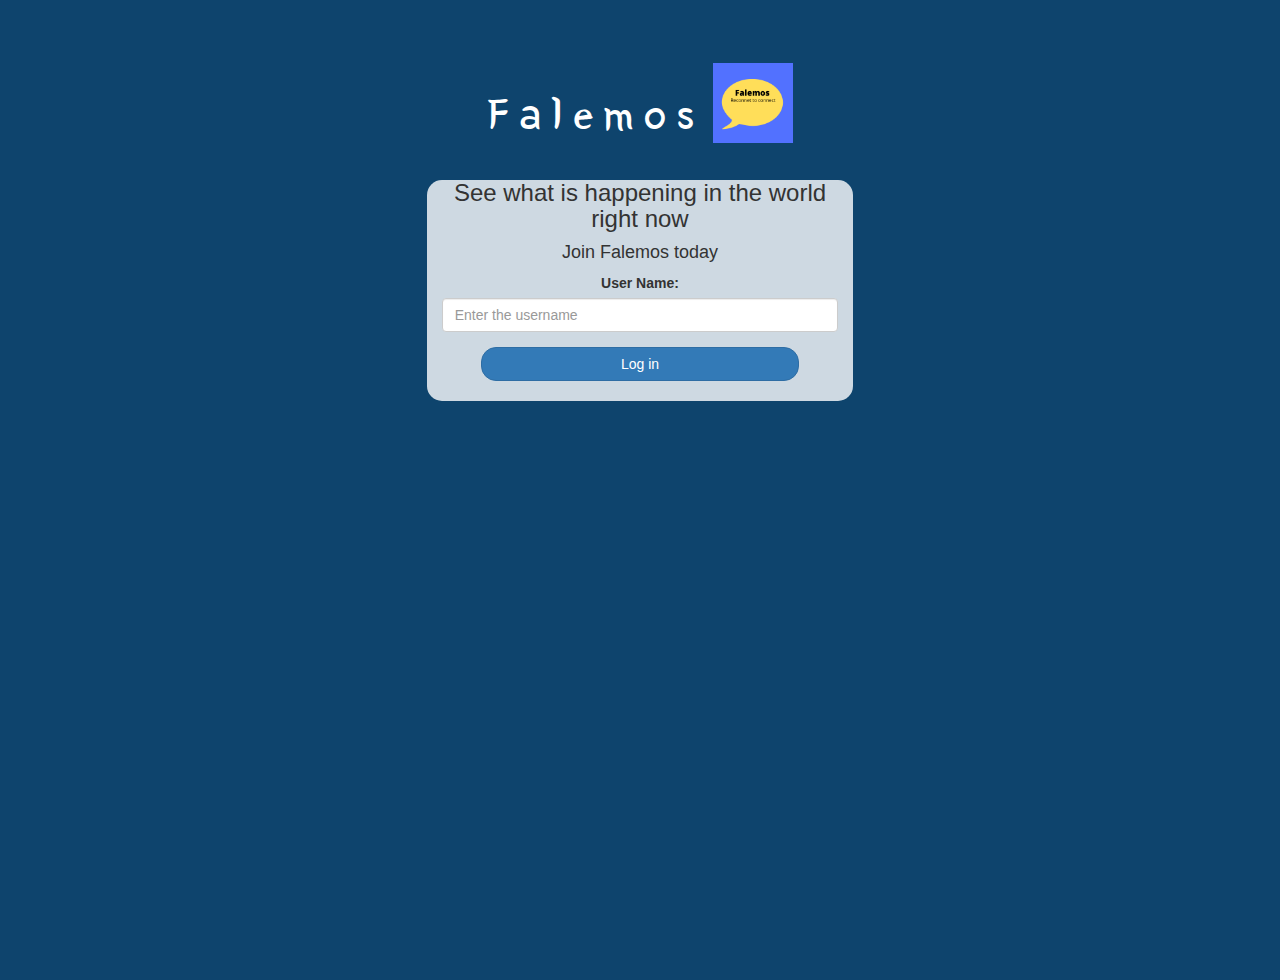
<file: index.html>
<!DOCTYPE html>
<html>
<head>
	<title>Falemos</title>
<link href="https://fonts.googleapis.com/css?family=Yeon+Sung&display=swap" rel="stylesheet"><meta name="viewport" content="width=device-width, initial-scale=1">

<link rel="stylesheet" href="https://maxcdn.bootstrapcdn.com/bootstrap/3.4.0/css/bootstrap.min.css">
<script src="https://ajax.googleapis.com/ajax/libs/jquery/3.4.1/jquery.min.js"></script>
<script src="https://maxcdn.bootstrapcdn.com/bootstrap/3.4.0/js/bootstrap.min.js"></script>

<link rel="stylesheet" type="text/css" href="falemos.css">
<script src="falemos.js"></script>
</head>
<body>
<center>
	<h1 class="header">	
		Falemos	<sup>
	<img src="Falemos.png">
	</sup>
</h1>
	<div class="col-lg-4 col-md-6 col-sm-6 col-xs-11 login_div">
	
		<h3 >See what is happening in the world right now</h3>
		<h4 >Join Falemos today</h4>
		<div class="form-group">
		  <label >User Name:</label>
   <input type="text" class="form-control" id="Username" placeholder="Enter the username">
		</div>
		<button id="login_button" class="btn btn-primary" onclick="Enter()">Log in</button>
		<br><br>
	</div>
</center>
</body>
</html>
</file>
<file: falemos.css>
html, body
{
  height: 100%;
  margin: 0;
}

body
{
background-image: linear-gradient(to right top, #0e446d, #0e446d, #0e446d, #0e446d, #0e446d);
}

.header
{
	color: white;font-family: 'Yeon Sung';font-size: 45px;letter-spacing: 10px;margin-top: 80px;
}
.header img
{
	width: 80px;margin-left: -15px;
}

.login_div
{
	background: rgba(255,255,255,0.8);float: none;border-radius: 15px;
}

.logo
{
	width: 80px;margin-top: 30px;border-radius: 40px;
}

#login_button
{
	width: 80%;border-radius: 15px;
}

.room_name
{
	cursor: pointer;
	font-size: 20px;
}


#logout
{
	font-size: 20px; float: right;
}


#output
{
	padding: 10px; width:80%;background: rgba(255,255,255,0.8);border-radius: 15px;
}

.input_div_room_page
{
	width: 80%;
}

.input_div label
{
	color: white;font-size: 20px;
}


.input_div_message_page
{
	position: fixed;bottom: 0px;width: 100%;background: rgba(255,255,255,0.8);
}
.input_div_message_page label
{
	color: black;
}
.input_div_message_page #msg
{
	width: 80%;
}
.input_div_message_page button
{
	margin-top: 15px;
	width: 50%; 
}
.color_white
{
	color: white
}

.user_tick
{
	width:20px;
}
.message_h4
{
	padding-left:5px;color:grey;
}
</file>
